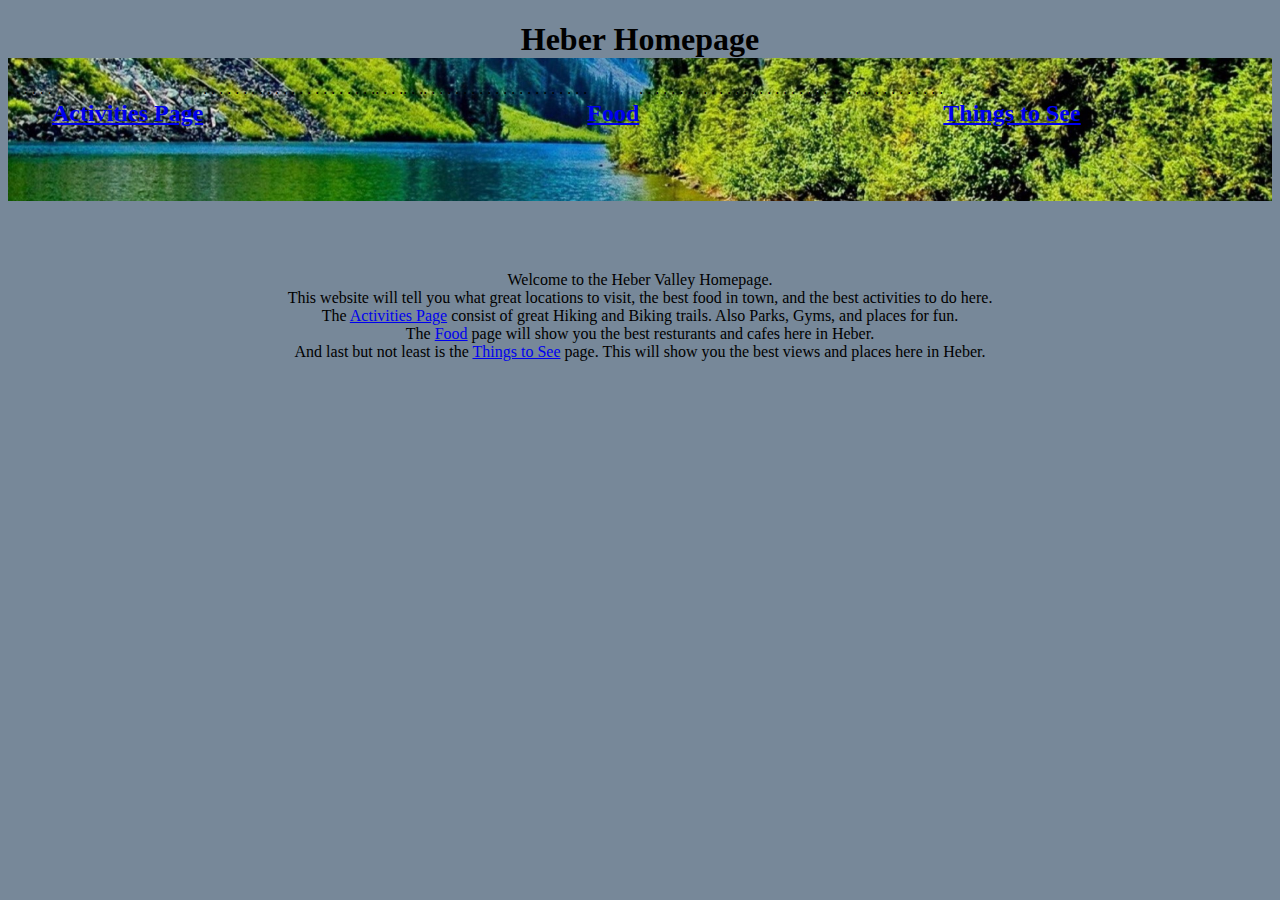
<file: index.html>
<!DOCTYPE html>

<html>

    <head>

        <title>
            Homepageb
        </title>

        <link rel="stylesheet" href="style.css">

    </head>

        <body class="homepage">

            <header>

                <h1 class="homepage">Heber Homepage</h1>

                <nav>
                    <ul>
                        . . . . . . 
                        <li>
                           <h2> <a href="page1.html">Activities Page</a> </h2>
                        </li>
                        . . . . . . . . . . . . . . . . . . . . . .. . . .. . .. . . . . . . . . . . . . . . . . . . . .  
                        <li>
                          <h2>  <a href="page2.html">Food</a> </h2>
                        </li>
                        .  .  .  .  .  .  .  .  .  .  .  .  .  .  .  .  .  .  .  .  .  .  . . . . . . .. . . . . . . . . .
                        <li>
                         <h2>  <a href="page3.html">Things to See</a> </h2> 
                        </li>

                    </ul>
                </nav>

            </header>
            <br>
            <br>
            <br>
            <p>
                Welcome to the Heber Valley Homepage. <br>
                This website will tell you what great locations to visit, the best food in town, and the best activities to do here. <br>
                The <a href="page1.html">Activities Page</a> consist of great Hiking and Biking trails. Also Parks, Gyms, and places for fun. <br>
                The <a href="page2.html">Food</a> page will show you the best resturants and cafes here in Heber. <br>
                And last but not least is the <a href="page3.html">Things to See</a> page. This will show you the best views and places here in Heber.
            </p>

        </body>

</html>
</file>
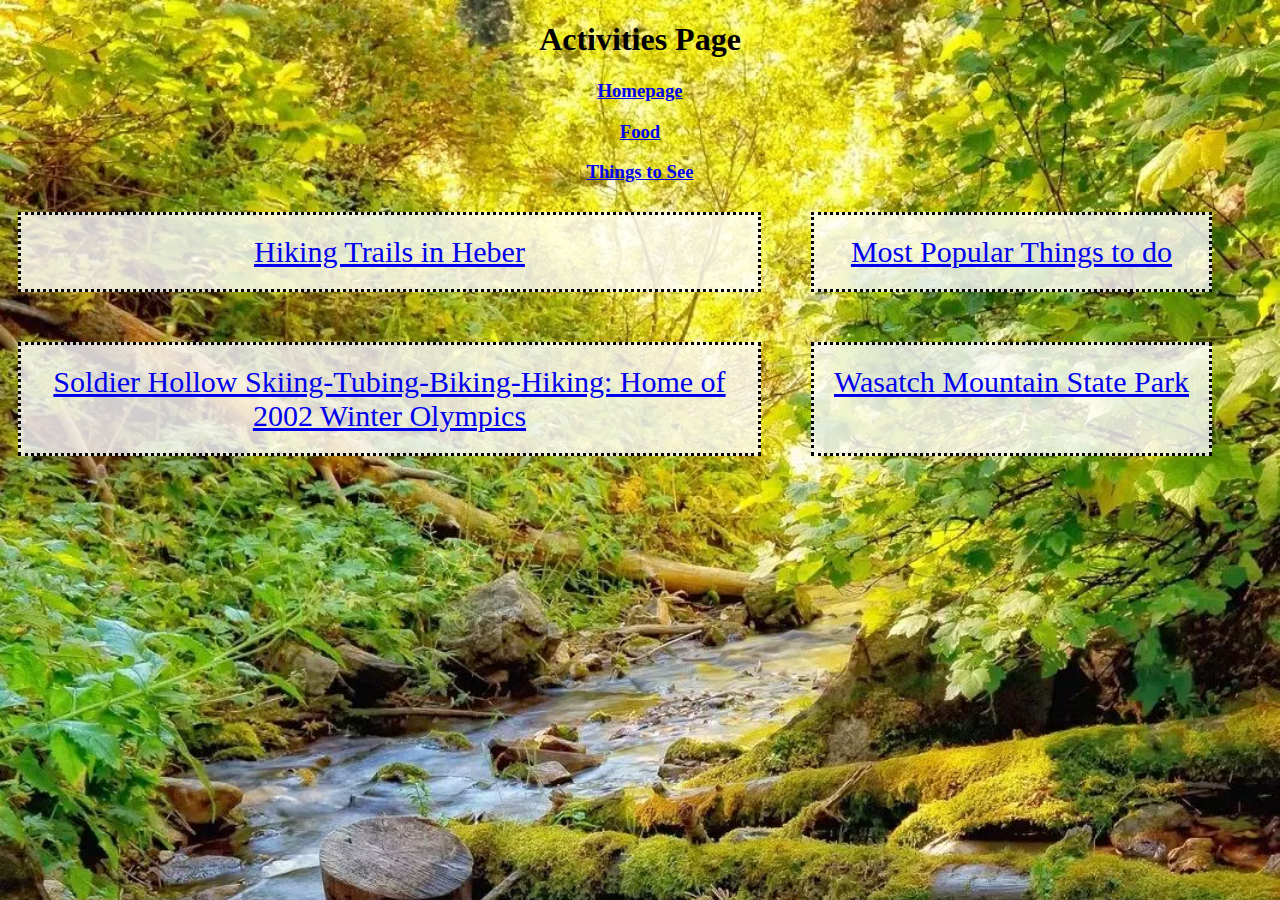
<file: page1.html>
<!DOCTYPE html>

<html>

    <head class="border">
        <title>Activities Page</title>
        <link rel="stylesheet" href="style.css">
    </head>


    <body class="activities">

        <h1>Activities Page</h1>

            <h3> <a href="index.html">Homepage</a> </h3>
            <h3> <a href="page2.html">Food</a> </h3>
            <h3> <a href="page3.html">Things to See</a> </h3>

        <div class="grid-container">
            <div class="grid-item"> <a href="https://www.gohebervalley.com/Trails">Hiking Trails in Heber  </a> </div>
            <div class="grid-item"> <a href="https://www.tripadvisor.com/Attractions-g57009-Activities-Heber_City_Utah.html">Most Popular Things to do</a> </div> <br>
            <div class="grid-item"> <a href="https://utaholympiclegacy.org/location/soldier-hollow/">Soldier Hollow Skiing-Tubing-Biking-Hiking: Home of 2002 Winter Olympics</a></div>
            <div class="grid-item"> <a href="https://stateparks.utah.gov/parks/wasatch-mountain/">Wasatch Mountain State Park</a></div>
        </div>

    </body>
</html>
</file>
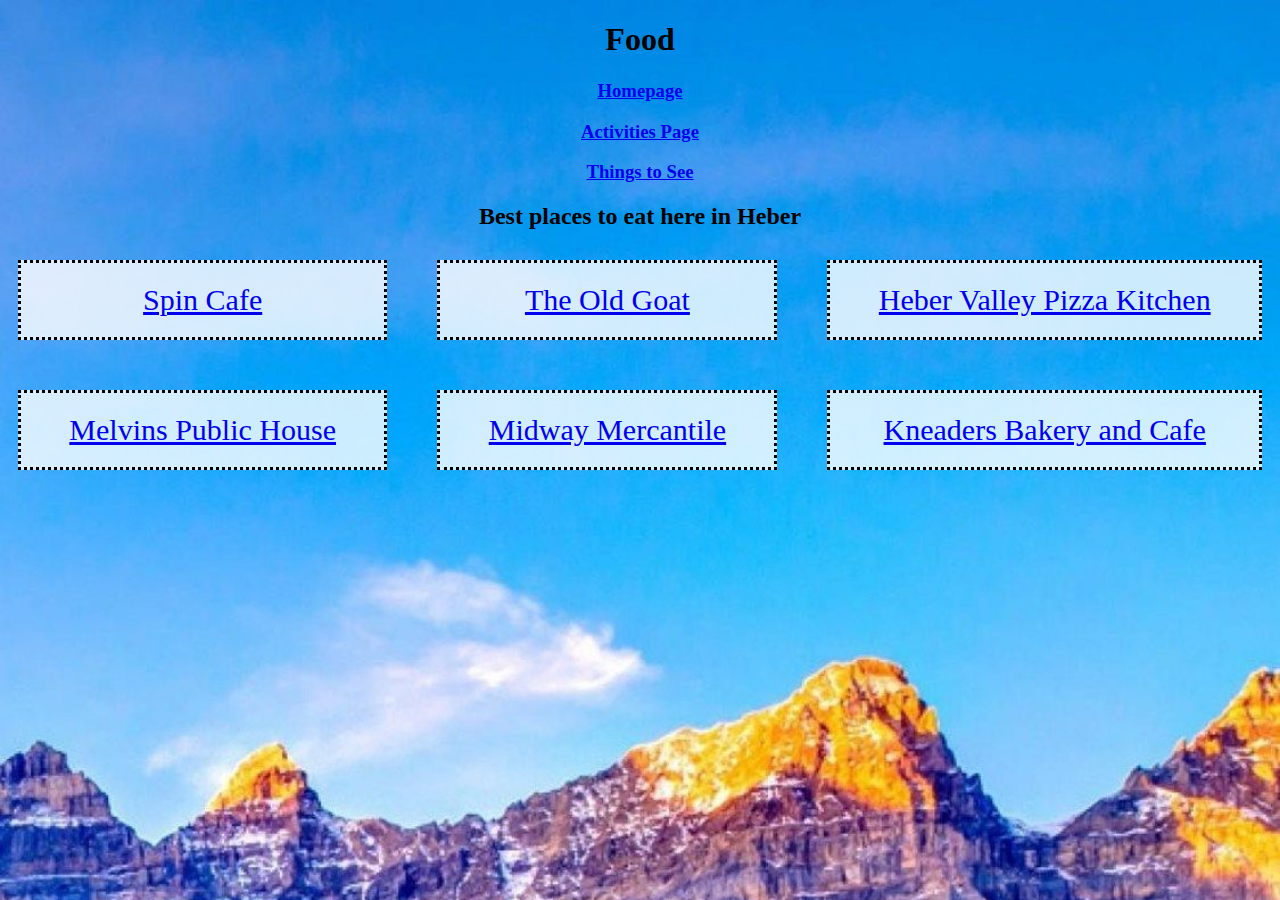
<file: page2.html>
<!DOCTYPE html>

<html>

    <head>
        <title>Food</title>
        <link rel="stylesheet" href="style.css">
    </head>

    <body class="food">
        
        <h1>Food</h1>
        <h3> <a href="index.html">Homepage</a> </h3>
        <h3> <a href="page1.html">Activities Page</a> </h3>
        <h3> <a href="page3.html">Things to See</a> </h3>

        <h2>Best places to eat here in Heber</h2>

        <div class="grid-container">
            <div class="grid-item"> <a href="https://www.spincafe.net/">Spin Cafe</a> </div>
            <div class="grid-item"> <a href="https://ogcafeheber.com/">The Old Goat</a> </div> 
            <div class="grid-item"> <a href="https://www.heberpizza.com/">Heber Valley Pizza Kitchen</a> </div> 
            <div class="grid-item"> <a href="https://www.melvinspub.com/">Melvins Public House</a> </div> 
            <div class="grid-item"> <a href="https://www.midwaymercantile.com/">Midway Mercantile</a> </div> 
            <div class="grid-item"> <a href="https://www.kneaders.com/">Kneaders Bakery and Cafe</a> </div>
        </div>

    </body>

</html>
</file>
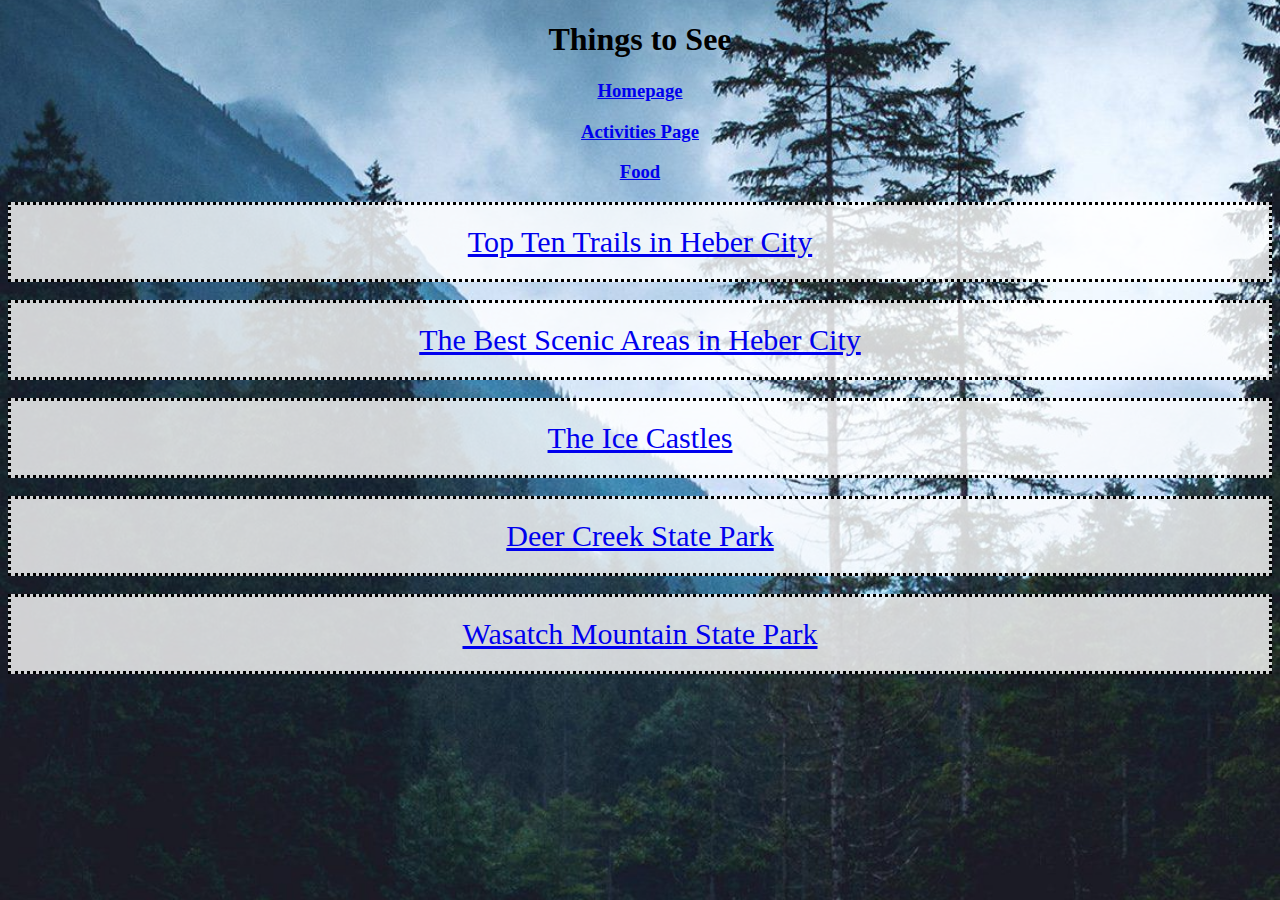
<file: page3.html>
<!DOCTYPE html>

<html>

    <head class="set">
        <title>Things to See</title>
        <link rel="stylesheet" href="style.css">
    </head>

    <body class="set">
        
        <h1>Things to See</h1>

        <h3><a href="index.html">Homepage</a> <br></h3> 
        <h3><a href="page1.html">Activities Page</a> <br></h3> 
       <h3> <a href="page2.html">Food</a> </h3>

        <div>
            <div class="grid-item"> <a href="https://www.alltrails.com/us/utah/heber-city">Top Ten Trails in Heber City</a> </div> <br>
            <div class="grid-item"> <a href="https://www.yelp.com/search?find_desc=Scenic+View&find_loc=Heber+City%2C+UT">The Best Scenic Areas in Heber City</a> </div> <br>
            <div class="grid-item"> <a href="https://icecastles.com/utah/">The Ice Castles</a> </div> <br>
            <div class="grid-item"> <a href="https://stateparks.utah.gov/parks/deer-creek/">Deer Creek State Park</a> </div> <br>
            <div class="grid-item"> <a href="https://stateparks.utah.gov/parks/wasatch-mountain/">Wasatch Mountain State Park</a> </div>
        </div>

    </body>

</html>
</file>
<file: style.css>
.homepage {
    text-align: center;
    background-color: lightslategray;
}

body.set {
    text-align: center;
    background-image: url(10808848.jpg);
    background-size: cover;
    background-repeat: no-repeat;
    background-position: 100% 37%;
}

body.activities {
    background-image: url("screen-0.webp");
    background-size: cover;
    background-repeat: no-repeat;
    text-align: center;
}
body.food {
    background-image: url("10971655.jpg");
    background-size: cover;
    background-repeat: no-repeat;
    text-align: center;
}

header {
    height: 20vh;

    background-image: url("10880383.jpg");
    background-repeat: no-repeat;
    background-size: cover;

    background-position: 100%, 37%;

}

nav>ul {
    list-style-type: none;
    padding-left: 0;

    display: flex;
}

.grid-container {
    display: grid;
    grid-template-columns: auto auto auto;
    padding: 10px;
    column-gap: 50px;
    row-gap: 50px;
  }
  .grid-item {
    background-color: rgba(255, 255, 255, 0.8);
    border: dotted black;
    padding: 20px;
    font-size: 30px;
  }
</file>
